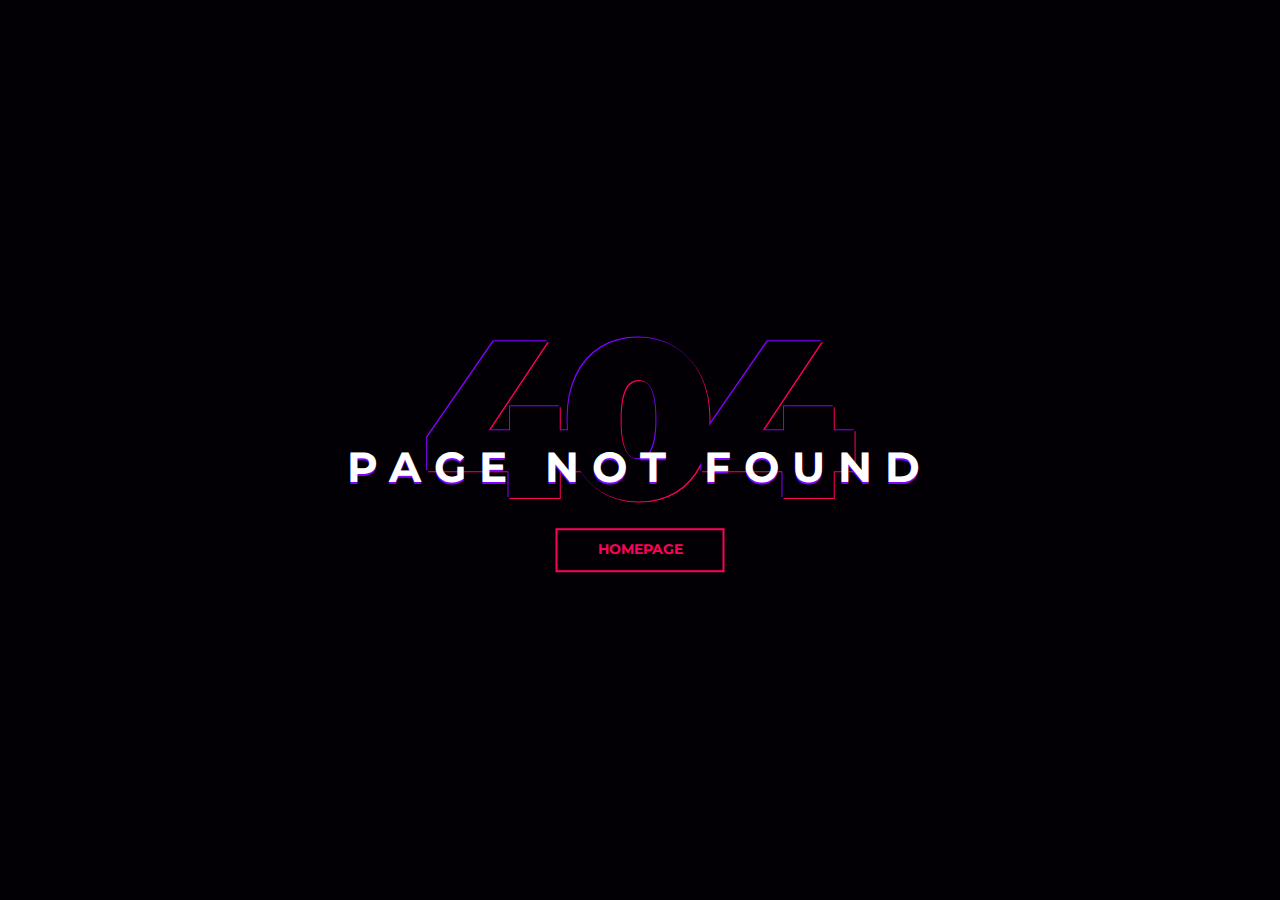
<file: page/index.html>
<!DOCTYPE html>
<html lang="en">

<head>
	<meta charset="utf-8">
	<meta http-equiv="X-UA-Compatible" content="IE=edge">
	<meta name="viewport" content="width=device-width, initial-scale=1">
	<!-- The above 3 meta tags *must* come first in the head; any other head content must come *after* these tags -->

	<title>404 HTML Template by Colorlib</title>

	<!-- Google font -->
	<link href="https://fonts.googleapis.com/css?family=Montserrat:700,900" rel="stylesheet">

	<!-- Custom stlylesheet -->
	<link type="text/css" rel="stylesheet" href="../css/404.css" />

	<!-- HTML5 shim and Respond.js for IE8 support of HTML5 elements and media queries -->
	<!-- WARNING: Respond.js doesn't work if you view the page via file:// -->
	<!--[if lt IE 9]>
		  <script src="https://oss.maxcdn.com/html5shiv/3.7.3/html5shiv.min.js"></script>
		  <script src="https://oss.maxcdn.com/respond/1.4.2/respond.min.js"></script>
		<![endif]-->

</head>

<body>

	<div id="notfound">
		<div class="notfound">
			<div class="notfound-404">
				<h1>404</h1>
				<h2>Page not found</h2>
			</div>
			<a href="../index.php">Homepage</a>
		</div>
	</div>

</body><!-- This templates was made by Colorlib (https://colorlib.com) -->

</html>
</file>
<file: css/404.css>
* {
  -webkit-box-sizing: border-box;
          box-sizing: border-box;
}

body {
  padding: 0;
  margin: 0;
}

#notfound {
  position: relative;
  height: 100vh;
  background: #030005;
}

#notfound .notfound {
  position: absolute;
  left: 50%;
  top: 50%;
  -webkit-transform: translate(-50%, -50%);
      -ms-transform: translate(-50%, -50%);
          transform: translate(-50%, -50%);
}

.notfound {
  max-width: 767px;
  width: 100%;
  line-height: 1.4;
  text-align: center;
}

.notfound .notfound-404 {
  position: relative;
  height: 180px;
  margin-bottom: 20px;
  z-index: -1;
}

.notfound .notfound-404 h1 {
  font-family: 'Montserrat', sans-serif;
  position: absolute;
  left: 50%;
  top: 50%;
  -webkit-transform: translate(-50% , -50%);
      -ms-transform: translate(-50% , -50%);
          transform: translate(-50% , -50%);
  font-size: 224px;
  font-weight: 900;
  margin-top: 0px;
  margin-bottom: 0px;
  margin-left: -12px;
  color: #030005;
  text-transform: uppercase;
  text-shadow: -1px -1px 0px #8400ff, 1px 1px 0px #ff005a;
  letter-spacing: -20px;
}


.notfound .notfound-404 h2 {
  font-family: 'Montserrat', sans-serif;
  position: absolute;
  left: 0;
  right: 0;
  top: 110px;
  font-size: 42px;
  font-weight: 700;
  color: #fff;
  text-transform: uppercase;
  text-shadow: 0px 2px 0px #8400ff;
  letter-spacing: 13px;
  margin: 0;
}

.notfound a {
  font-family: 'Montserrat', sans-serif;
  display: inline-block;
  text-transform: uppercase;
  color: #ff005a;
  text-decoration: none;
  border: 2px solid;
  background: transparent;
  padding: 10px 40px;
  font-size: 14px;
  font-weight: 700;
  -webkit-transition: 0.2s all;
  transition: 0.2s all;
}

.notfound a:hover {
  color: #8400ff;
}

@media only screen and (max-width: 767px) {
    .notfound .notfound-404 h2 {
        font-size: 24px;
    }
}

@media only screen and (max-width: 480px) {
  .notfound .notfound-404 h1 {
      font-size: 182px;
  }
}
</file>
